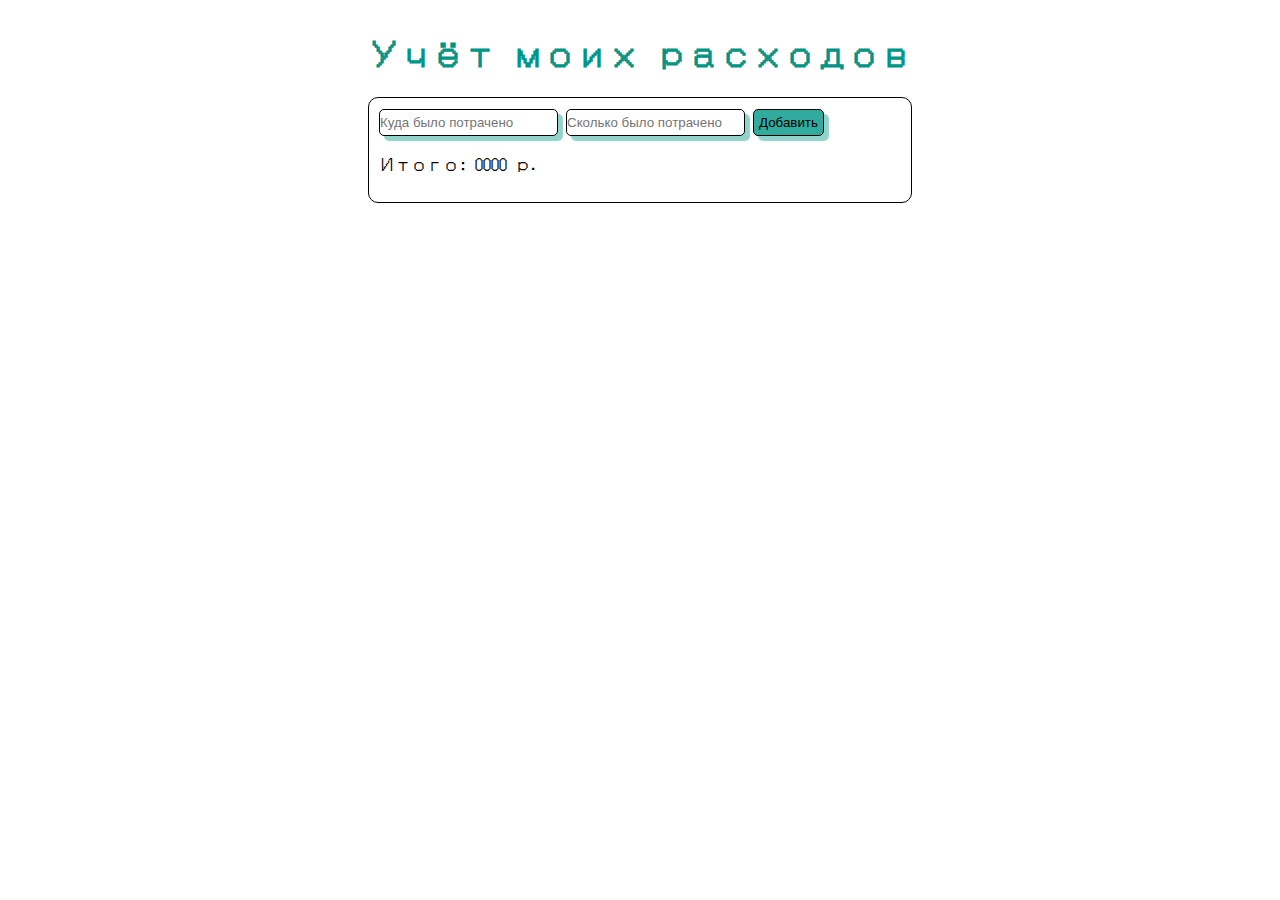
<file: index.html>
<!DOCTYPE html>
<html>
    <head>
        <title>Учёт расходов</title>
        <link rel="stylesheet" type="text/css" href = "style.css" />
        <meta name="viewport" content="width=device-width, initial-scale=1">
        <link rel="preconnect" href="https://fonts.googleapis.com">
        <link rel="preconnect" href="https://fonts.gstatic.com" crossorigin>
        <link href="https://fonts.googleapis.com/css2?family=DotGothic16&display=swap" rel="stylesheet">
    </head>
    <body>
            <div class="main-container">
                <h1>Учёт моих расходов</h1>
                <div class="main-container-div">
                    <input type="text" placeholder="Куда было потрачено" id="input-where">
                    <input type="text" placeholder="Сколько было потрачено" id="input-how">
                    <button type="button" onclick="onButtonAddClick()">Добавить</button>
                    <p id="total-waste">Итого: 0000 р.</p>
                </div>
                <div id="content-container"></div>
            </div>
    
            <script src="script.js"></script>
    </body>
</html>
</file>
<file: style.css>
.receipt-block {
  border: 1px solid #0096876e;
  box-shadow: 5px 5px 1px #0096876e;
  border-radius: 10px;
}

.div-text-block{
  display: flex;
  align-items: center;
  justify-content: center;
}

.div-text-block input{
  width: 80%;
  margin-top: 10px;
}

.div-cost-block{
  display: flex;
  align-items: center;
  justify-content: center;
}

.div-cost-block input{
  width: 80%;
  margin-top: 10px;
}

.div-date-block{
  display: flex;
  align-items: center;
  justify-content: center;
}

.div-date-block input{
  width: 80%;
  margin-top: 10px;
}

h1{
  color: #009687;
}

input {
  border-radius: 5px;
}

.receipt-block p {
  word-break: break-all;
}

.div-date-block p {
  text-align: center;
}

.main-container-div {
  border: 1px solid #000000;
  padding: 10px;
  border-radius: 10px;
}

body {
  font-family: "DotGothic16", sans-serif;
  background-color: #ffffff;
  display: flex;
  flex-direction: column;
  align-items: center;
}

.main-container {
  display: flex;
  flex-direction: column;
  max-width: 90%;
}

.content-container {
  display: flex;
  flex-direction: column;
}

.receipt-block {
  margin-top: 20px;
  padding: 10px;
  display: flex;
  justify-content: space-between;
  flex-wrap: wrap;
}

.edit-receipt-block {
  display: flex;
  flex-direction: column;
}

.receipt-block-img {
  height: 20px;
  display: flex;
  flex-direction: column;
}

.div-img-block {
  width: 100%;
}

.div-info-block {
  width: 100%;
  display: flex;
  justify-content: space-between;
  flex-wrap: wrap;
}

.div-info-block div {
  width: 33%;
}

button {
  background-color: #009687cd;
  border: 1px solid;
  padding: 5px;
  border-radius: 5px;
  box-shadow: 5px 5px 1px #0096876e;
}

.receipt-block button {
  margin-bottom: 10px;
}

.receipt-block input {
  margin-bottom: 10px;
}

input {
  border: 1px solid;
  margin-bottom: 5px;
  box-shadow: 5px 5px 1px #0096876e;
}

.main-container-div input {
  height: 25px;
  padding: 0px;
  margin: 0px;
}

.div-date-block input{
  width: 100%;
}

@media screen and (max-width: 545px) {
  .div-date-block{
    font-size: 14px;
  }

  .main-container-div {
    display: flex;
    flex-direction: column;
  };
  
  .main-container-div input {
    margin-bottom: 5px;
  };
}
</file>
